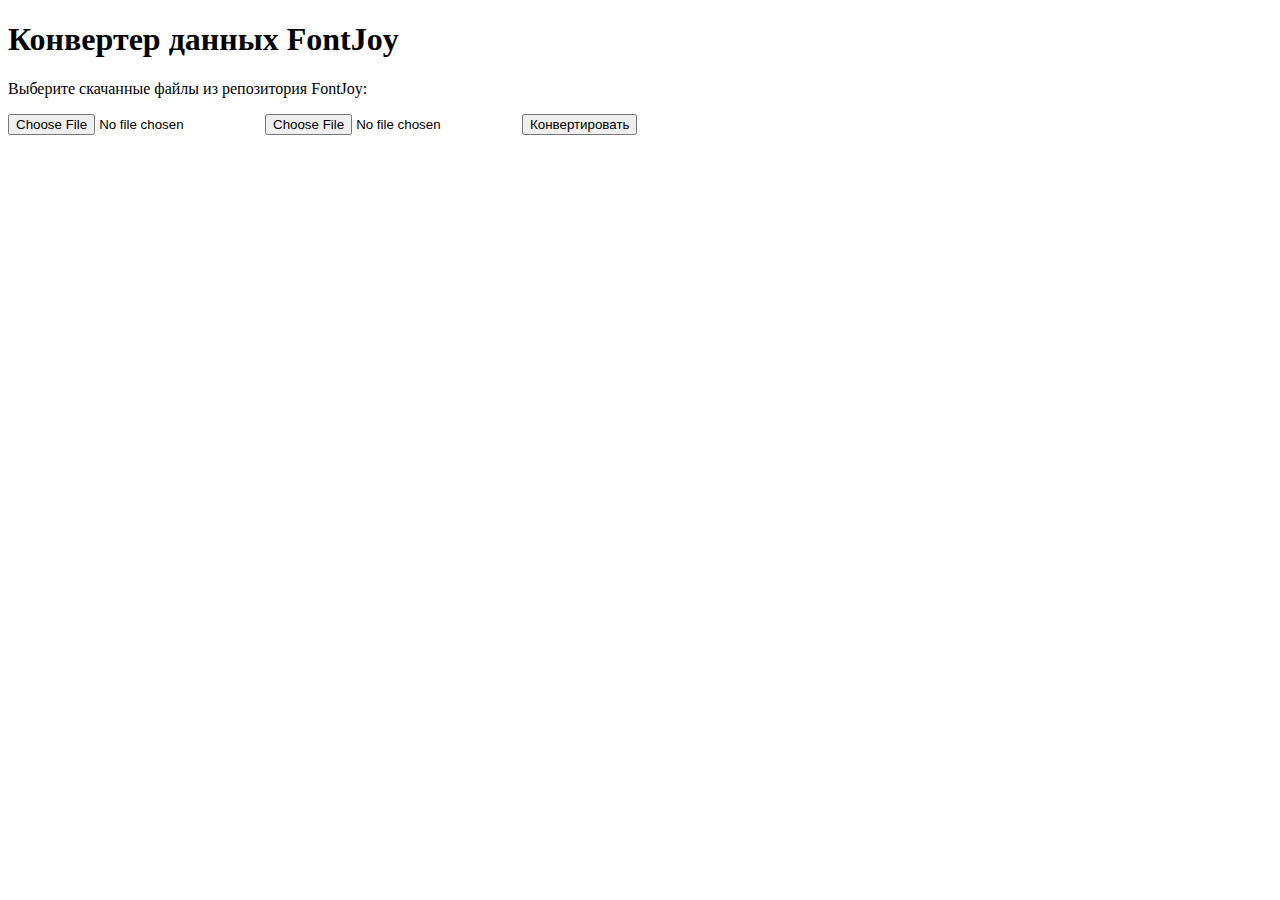
<file: convert.html>
<!DOCTYPE html>
<html>
<head>
    <meta charset="UTF-8">
    <title>Конвертер данных FontJoy</title>
</head>
<body>
    <h1>Конвертер данных FontJoy</h1>
    <p>Выберите скачанные файлы из репозитория FontJoy:</p>
    <input type="file" id="metadataFile" accept=".tsv,.txt" />
    <input type="file" id="vectorsFile" accept=".json" />
    <button id="convertBtn">Конвертировать</button>
    <pre id="output"></pre>

    <script>
        document.getElementById('convertBtn').addEventListener('click', async () => {
            const metadataFile = document.getElementById('metadataFile').files[0];
            const vectorsFile = document.getElementById('vectorsFile').files[0];
            if (!metadataFile || !vectorsFile) {
                alert('Выберите оба файла');
                return;
            }

            // Читаем metadata.tsv
            const metadataText = await metadataFile.text();
            const metadataLines = metadataText.trim().split('\n');
            const headers = metadataLines[0].split('\t');
            const metadata = [];
            for (let i = 1; i < metadataLines.length; i++) {
                const values = metadataLines[i].split('\t');
                const entry = {};
                headers.forEach((h, idx) => {
                    entry[h.trim()] = values[idx]?.trim() || '';
                });
                metadata.push(entry);
            }

            // Читаем векторы
            const vectorsText = await vectorsFile.text();
            const vectors = JSON.parse(vectorsText);

            // Создаём итоговый массив
            const fonts = metadata.map((item, idx) => {
                const vector = vectors[idx] || [];
                return {
                    name: item.name || `Font ${idx}`,
                    category: item.category || 'sans-serif',
                    vector: vector
                };
            });

            // Формируем содержимое для fonts-data.js
            const output = `// Автоматически сгенерированный файл с данными шрифтов FontJoy
window.fontData = ${JSON.stringify(fonts, null, 2)};`;

            // Создаём ссылку для скачивания
            const blob = new Blob([output], { type: 'application/javascript' });
            const url = URL.createObjectURL(blob);
            const a = document.createElement('a');
            a.href = url;
            a.download = 'fonts-data.js';
            a.click();
            URL.revokeObjectURL(url);

            document.getElementById('output').textContent = 'Файл fonts-data.js успешно создан!';
        });
    </script>
</body>
</html>
</file>
